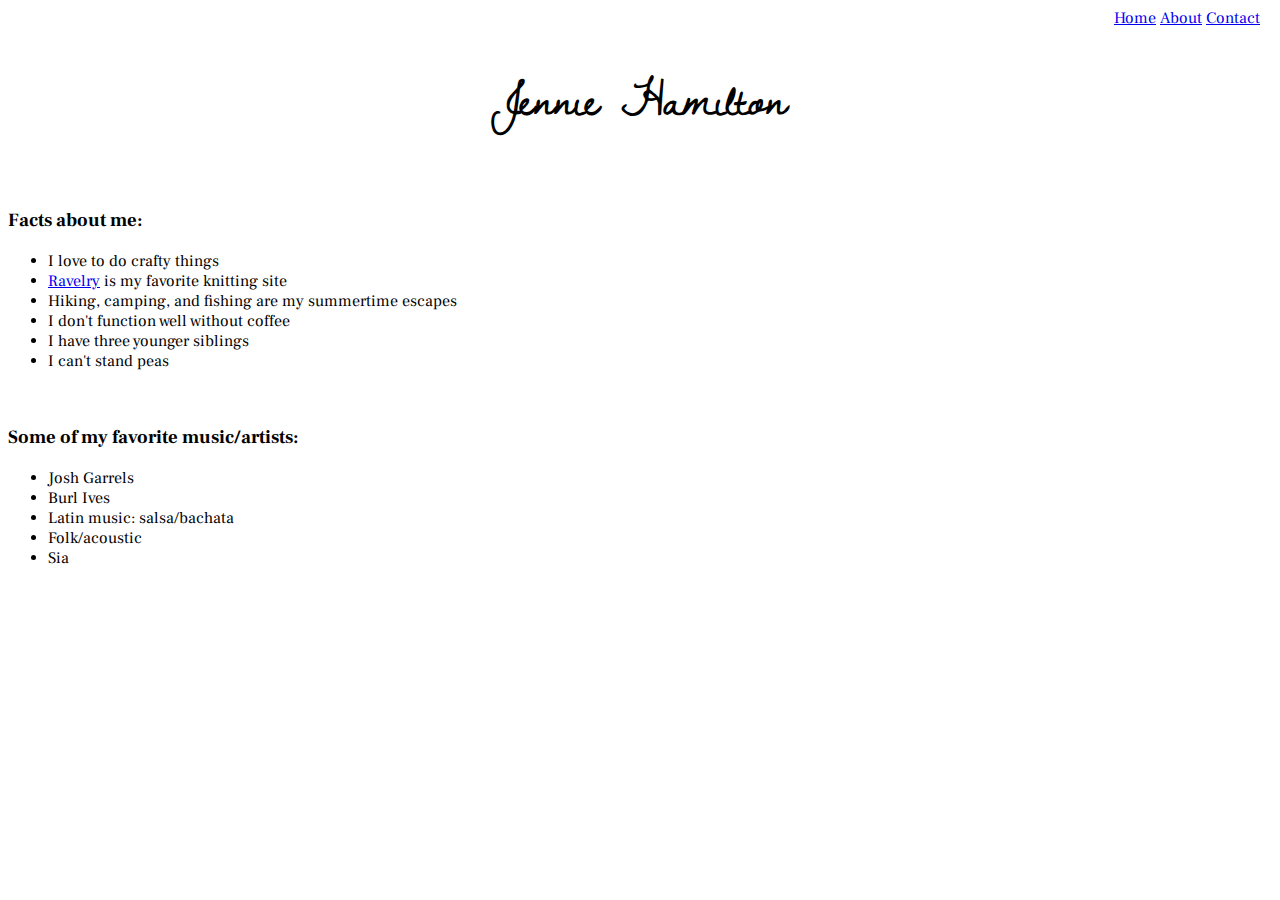
<file: about.html>
<!DOCTYPE html>
<html>
  <head>
    <link rel="stylesheet" href="stylesheet.css">
    <link href="https://fonts.googleapis.com/css?family=Dawning+of+a+New+Day|Frank+Ruhl+Libre" rel="stylesheet">
    <meta name="viewport" content="width=device-width, initial-scale=1">
       <title>Hamilton-About</title>
  </head>
  <body>
    <nav>
      <a href="index.html">Home</a>
      <a href="about.html">About</a>
      <a href="contact.html">Contact</a>
    </nav>
    <header>
      <h1>Jennie Hamilton</h1>
    </header>
    <br>

    <h3>Facts about me:</h3>

    <ul>
      <li>I love to do crafty things</li>
      <li><a href="https://www.ravelry.com/">Ravelry</a> is my favorite knitting site</li>
      <li>Hiking, camping, and fishing are my summertime escapes</li>
      <li>I don't function well without coffee</li>
      <li>I have three younger siblings</li>
      <li>I can't stand peas</li>
    </ul>
    <br>
    <h3>Some of my favorite music/artists:</h3>

    <ul>
      <li>Josh Garrels</li>
      <li>Burl Ives</li>
      <li>Latin music: salsa/bachata</li>
      <li>Folk/acoustic</li>
      <li>Sia</li>
    </ul>
  </body>
</html>
</file>
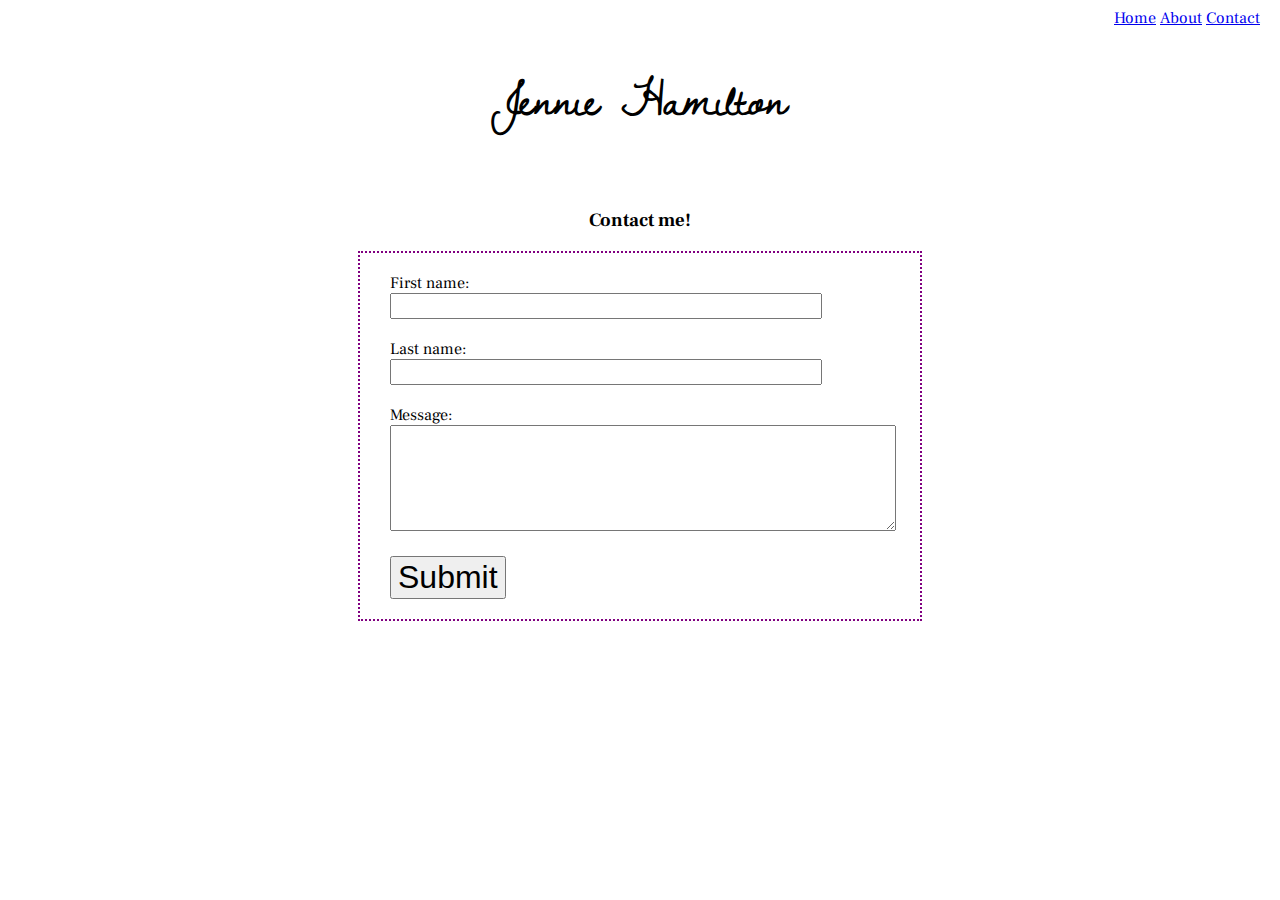
<file: contact.html>
<!DOCTYPE html>
<html>
  <head>
    <link rel="stylesheet" href="stylesheet.css">
    <link href="https://fonts.googleapis.com/css?family=Dawning+of+a+New+Day|Frank+Ruhl+Libre" rel="stylesheet">
    <meta name="viewport" content="width=device-width, initial-scale=1">
  </head>
  <body>
    <nav>
      <a href="index.html">Home</a>
      <a href="about.html">About</a>
      <a href="contact.html">Contact</a>
    </nav>
    <header>
      <h1>Jennie Hamilton</h1>
    </header>
    <br>
    <h3 class="h3center">Contact me!</h3>

    <form class="form" action="/action_page.php">
  First name:<br>
      <input type="text" class="textbox" name="firstname" size="45">
      <br><br>Last name:<br>
      <input type="text" class="textbox" name="lastname" size="45">
      <br><br>Message:<br>
      <textarea name="textarea"></textarea>
      <br><br>
      <input type="submit" class="submit" value="Submit">
    </form>

  </body>
</html>
</file>
<file: stylesheet.css>
/* Selects any <a> element when "hovered" */
a:hover {
  color: orange;
}

body {
  font-family: 'Frank Ruhl Libre', serif;
}

nav {
  display: flex;
  margin-right: 10px;
  justify-content: flex-end;
}

nav a {
  margin: 0 2px;
}

h1 {
  text-align: center;
  font-family: 'Dawning of a New Day', cursive;
  font-size: 300%;
}

.textbox {
  height: 20px;
  font-size: 15px;
}

textarea {
  height: 100px;
  width: 500px;
  font-size: 15px;
}

.submit {
  font-size: 2em;
}

.h3center {
  text-align: center;
}

.pics {
  display: flex;
  flex-wrap: wrap;
  justify-content: center;
}

.pic {
  border-radius: 27px;
  height: 200px;
  margin: 20px;
  box-shadow: 8px 8px 2px 1px grey;
}

.form {
  border: 2px dotted purple;
  padding: 20px 30px;
  margin: 0 auto;
  width: 500px;
}

@media (max-width: 500px) {
  nav {
    text-align: left;
    flex-direction: column;
    margin-top: 15px;
  }
  h1 {
    margin-top: 10px;
  }
}

@media (min-width: 768px) {
  .pics {
    flex-wrap: nowrap;
  }
}
</file>
